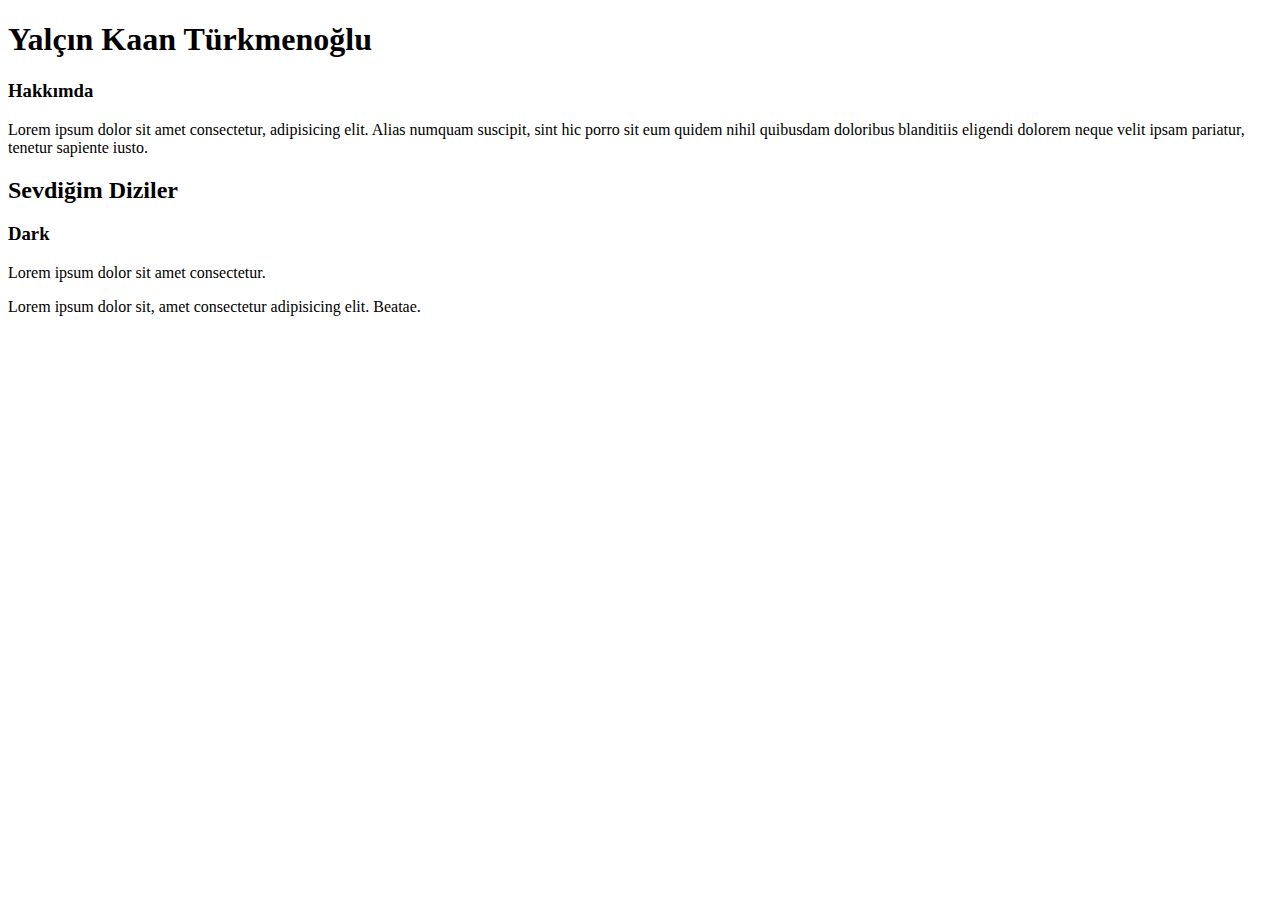
<file: index.html>
<!DOCTYPE html>
<html lang="en">
<head>
    <meta charset="UTF-8">
    <meta name="viewport" content="width=device-width, initial-scale=1.0">
    <title>Document</title>
</head>
<body>
    <h1>Yalçın Kaan Türkmenoğlu</h1>
    <h3>Hakkımda</h3>
    <p>Lorem ipsum dolor sit amet consectetur, adipisicing elit. Alias numquam suscipit, sint hic porro sit eum quidem nihil quibusdam doloribus blanditiis eligendi dolorem neque velit ipsam pariatur, tenetur sapiente iusto.</p>
    <h2>Sevdiğim Diziler</h2>
    <h3>Dark</h3>
    <p>Lorem ipsum dolor sit amet consectetur.</p>
    <p>Lorem ipsum dolor sit, amet consectetur adipisicing elit. Beatae.</p>
</body>
</html>
</file>
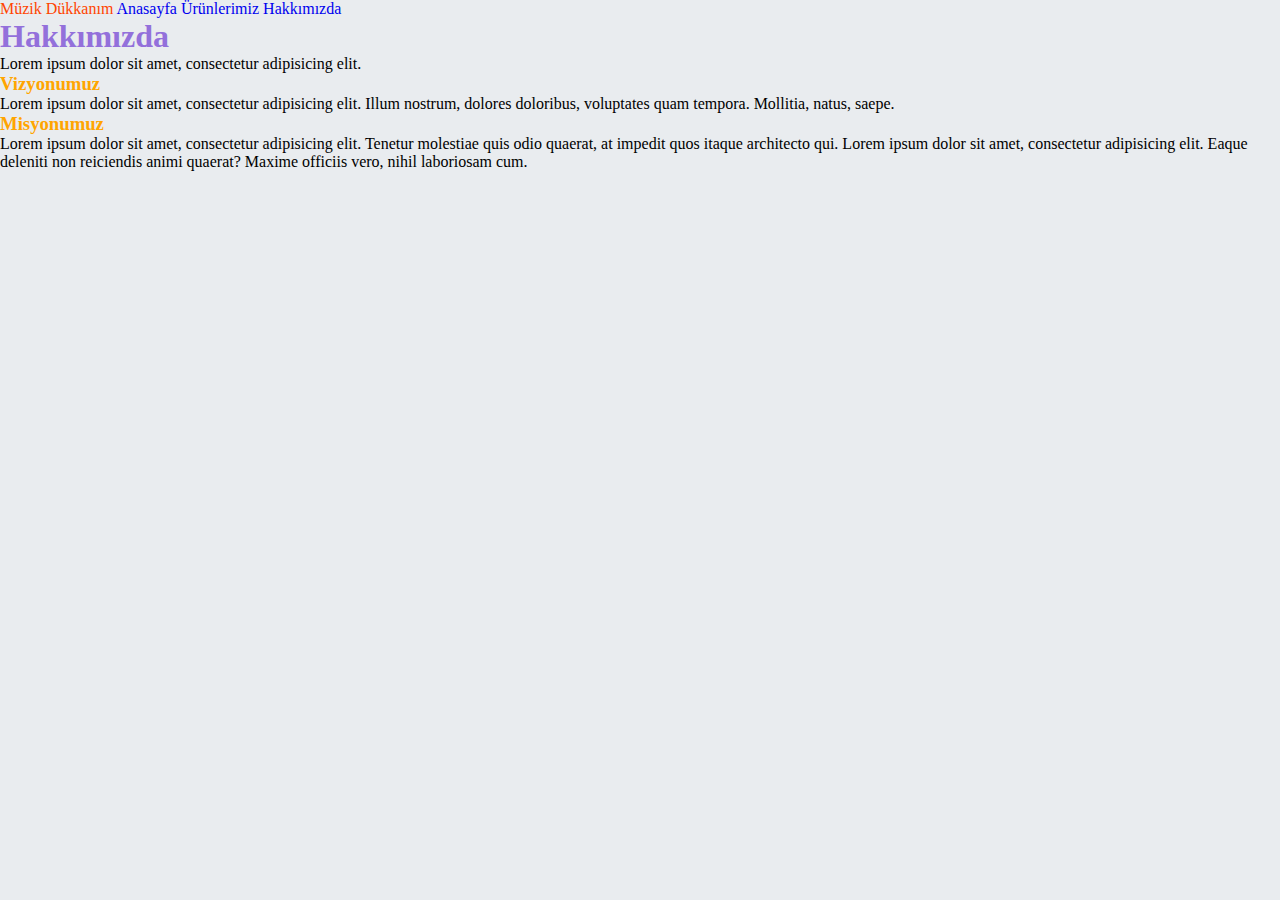
<file: hakkimizda.html>
<!DOCTYPE html>
<html lang="en">
<head>
    <meta charset="UTF-8">
    <title>Hakkımızda</title>
    <link rel="stylesheet" href="style.css">
    <link rel="stylesheet" href="https://cdn.jsdelivr.net/npm/bootstrap@4.5.3/dist/css/bootstrap.min.css" integrity="sha384-TX8t27EcRE3e/ihU7zmQxVncDAy5uIKz4rEkgIXeMed4M0jlfIDPvg6uqKI2xXr2" crossorigin="anonymous">
</head>
<body>
    <nav class="navbar navbar-expand bg-dark py-3 pb-3">
        <div class="bg-dark">
            <a class="logo font-weight-bold my-2 mr-4" href="index.html">Müzik Dükkanım</a>
            <a class="text-white my-2 mr-3" href="index.html">Anasayfa</a>
            <a class="text-muted my-2 mr-3" href="urun.html">Ürünlerimiz</a>
            <a class="text-muted my-2 mr-3" href="hakkimizda.html">Hakkımızda</a>
        </div>
    </nav>
    
    <div class="hakkimizda">
        <h1 class="text-center pt-3">Hakkımızda</h1>
        <div class="px-3 py-2">
        <p>Lorem ipsum dolor sit amet, consectetur adipisicing elit.</p>
        <h3>Vizyonumuz</h3>
        <p>Lorem ipsum dolor sit amet, consectetur adipisicing elit. Illum nostrum, dolores doloribus, voluptates quam tempora. Mollitia, natus, saepe.</p>
        <h3>Misyonumuz</h3>
        <p>Lorem ipsum dolor sit amet, consectetur adipisicing elit. Tenetur molestiae quis odio quaerat, at impedit quos itaque architecto qui. Lorem ipsum dolor sit amet, consectetur adipisicing elit. Eaque deleniti non reiciendis animi quaerat? Maxime officiis vero, nihil laboriosam cum.</p>
        </div>
    </div>
</body>
</html>
</file>
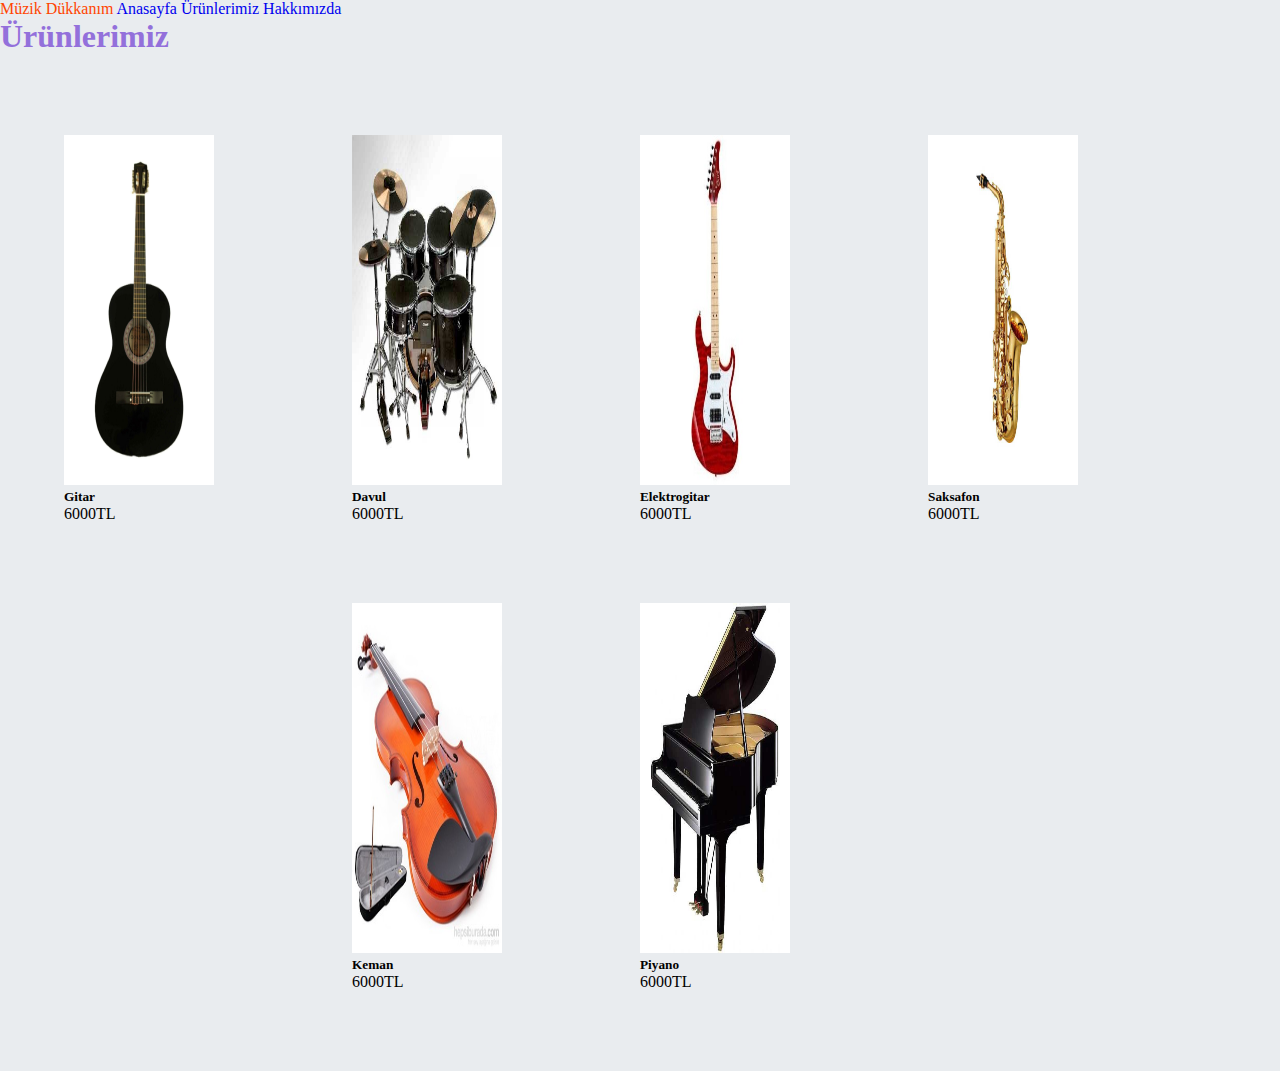
<file: urun.html>
<!DOCTYPE html>
<html lang="en">

<head>
    <meta charset="UTF-8">
    <title>Ürünler</title>
    <link rel="stylesheet" href="style.css">
    <link rel="stylesheet" href="https://cdn.jsdelivr.net/npm/bootstrap@4.5.3/dist/css/bootstrap.min.css" integrity="sha384-TX8t27EcRE3e/ihU7zmQxVncDAy5uIKz4rEkgIXeMed4M0jlfIDPvg6uqKI2xXr2" crossorigin="anonymous">
</head>

<body>

    <nav class="navbar navbar-expand bg-dark py-3 pb-3">
        <div class="bg-dark">
            <a class="logo font-weight-bold my-2 mr-4" href="index.html">Müzik Dükkanım</a>
            <a class="text-white my-2 mr-3" href="index.html">Anasayfa</a>
            <a class="text-muted my-2 mr-3" href="urun.html">Ürünlerimiz</a>
            <a class="text-muted my-2 mr-3" href="hakkimizda.html">Hakkımızda</a>
        </div>
    </nav>

    <div class="urunler">
        <h1 class="text-center pt-4">Ürünlerimiz</h1>
        <div class="urun">
            <div class="urun col-3 my-3 mx-3">
                <div class="card border-0 bg-white" style="width: 18rem;">
                    <img class="card-img-top" src="gitar.jpg" alt="Card image cap" width="150" height="350">
                    <div class="card-body bg-white">
                        <h5 class="card-title bg-white text-danger">Gitar</h5>
                        <div class="badge badge-success">6000TL</div>
                    </div>
                </div>
            </div>

            <div class="urun col-3 my-3 mx-3">
                <div class="card border-0 bg-white" style="width: 18rem;">
                    <img class="card-img-top" src="davul.jpg" alt="Card image cap" width="150" height="350">
                    <div class="card-body bg-white">
                        <h5 class="card-title bg-white text-danger">Davul</h5>
                        <div class="badge badge-success">6000TL</div>
                    </div>
                </div>
            </div>

            <div class="urun col-3 my-3 mx-3">
                <div class="card border-0 bg-white" style="width: 18rem;">
                    <img class="card-img-top" src="elektro.jpg" alt="Card image cap" width="150" height="350">
                    <div class="card-body bg-white">
                        <h5 class="card-title bg-white text-danger">Elektrogitar</h5>
                        <div class="badge badge-success">6000TL</div>
                    </div>
                </div>
            </div>


            <div class="urun col-3 my-3 mx-3">
                <div class="card border-0 bg-white" style="width: 18rem;">
                    <img class="card-img-top" src="saksaf%C4%B1n.jpg" alt="Card image cap" width="150" height="350">
                    <div class="card-body bg-white">
                        <h5 class="card-title bg-white text-danger">Saksafon</h5>
                        <div class="badge badge-success">6000TL</div>
                    </div>
                </div>
            </div>

            <div class="urun col-3 my-3 mx-3">
                <div class="card border-0 bg-white" style="width: 18rem;">
                    <img class="card-img-top" src="keman.jpg" alt="Card image cap" width="150" height="350">
                    <div class="card-body bg-white">
                        <h5 class="card-title bg-white text-danger">Keman</h5>
                        <div class="badge badge-success">6000TL</div>
                    </div>
                </div>
            </div>

            <div class="urun col-3 my-3 mx-3">
                <div class="card border-0 bg-white" style="width: 18rem;">
                    <img class="card-img-top" src="piyano.jpg" alt="Card image cap" width="150" height="350">
                    <div class="card-body bg-white">
                        <h5 class="card-title bg-white text-danger">Piyano</h5>
                        <div class="badge badge-success">6000TL</div>
                    </div>
                </div>
            </div>
        </div>

    </div>
</body>

</html>
</file>
<file: style.css>
*{
    margin: 0;
    padding: 0;
    background-color: #e9ecef;
    
   
}




nav .logo{
    color: orangered;
}

nav .logo:hover{
    color: orangered;
}

nav a{
    text-decoration: none;
}

nav a:hover{
    text-decoration: none;
    
}


.main{
    margin: 40px 40px;
}

.container h1{
    color: firebrick;
}

.container h2{
    color: orange;
}

.urun{
    display: flex;
    flex-wrap: wrap;
    justify-content: center;
    margin-bottom: 40px;
    margin-top: 40px;
}

h3{
    color: orange;
}

h1{
    color: mediumpurple;
}
</file>
